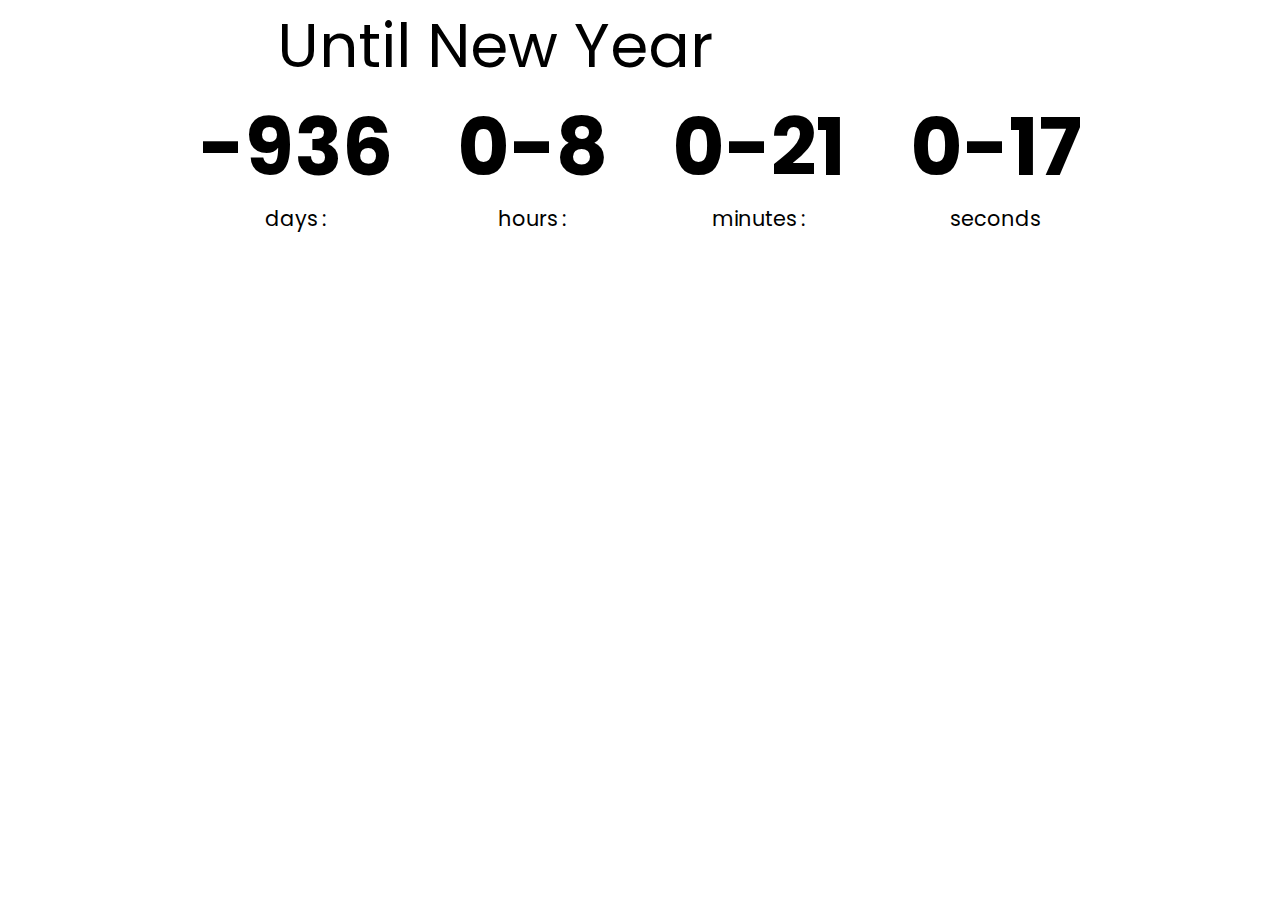
<file: Count Down timer/index.html>
<!DOCTYPE html>
<html lang="en">
<head>
    <meta charset="UTF-8">
    <meta http-equiv="X-UA-Compatible" content="IE=edge">
    <meta name="viewport" content="width=device-width, initial-scale=1.0">
    <title>Count  Down timer</title>
    <!--Styles-->
    <link rel="stylesheet" href="styles.css"/>
    <script src="Script.js" defer></script>
</head>
<body>
<div class="all-text">   
    <h1 class="title">Until New Year</h1>
    <div class="countdown-container">
        <div class="countdown-el days-count">
            <p class="big-text" id="days">0</p>
            <span>days</span>
            <span class="two-black">:</span>
        </div>
        <div class="countdown-el hours-count">
            <p class="big-text" id="hours">0</p>
            <span>hours</span>
            <span class="two-black">:</span>
        </div>
        <div class="countdown-el minutes-count">
            <p class="big-text" id="minutes">0</p>
            <span>minutes</span>
            <span class="two-black">:</span>
        </div>
        <div class="countdown-el seconds-count">
            <p class="big-text" id="seconds">0</p>
            <span>seconds</span>
        </div>
    </div>
</div>     
</body>
</html>
</file>
<file: Count Down timer/styles.css>
@import url('https://fonts.googleapis.com/css2?family=Poppins:wght@300&display=swap');

* {
    box-sizing: border-box;
}

body {
    background-image: url(https://images.unsplash.com/photo-1531436107035-40b2e85b7a1b?ixlib=rb-1.2.1&ixid=MnwxMjA3fDB8MHxwaG90by1wYWdlfHx8fGVufDB8fHx8&auto=format&fit=crop&w=870&q=80);
    margin: 0;
    display: flex;
    align-items: center;
    flex-direction: column;
    /* justify-content: center; */
    font-family: "Poppins", sans-serif;
    background-size: cover;
    background-position: center center;
    min-height: 100vh;
}

.title{
    margin: 0;
    position: relative;
    left: 110px;
}

h1{
    font-weight: normal;
    font-size: 3.8em;
    margin-top: -1rem;
}

.countdown-container{
    display: flex;
    flex-wrap: wrap;
}

/* .countdown-el .two-black {
   display: flex;
   justify-content: flex-end;
   font-size: 50px;  
   font-weight: bold;
   margin: -120px -0.3rem;
} */

.big-text{
    font-weight: bold;
    font-size: 5rem; 
    line-height: 1;
    margin: 1rem 2rem;
}

.countdown-el {
    text-align: center;
}

.countdown-el span {
    font-size: 1.3rem;
}
</file>
